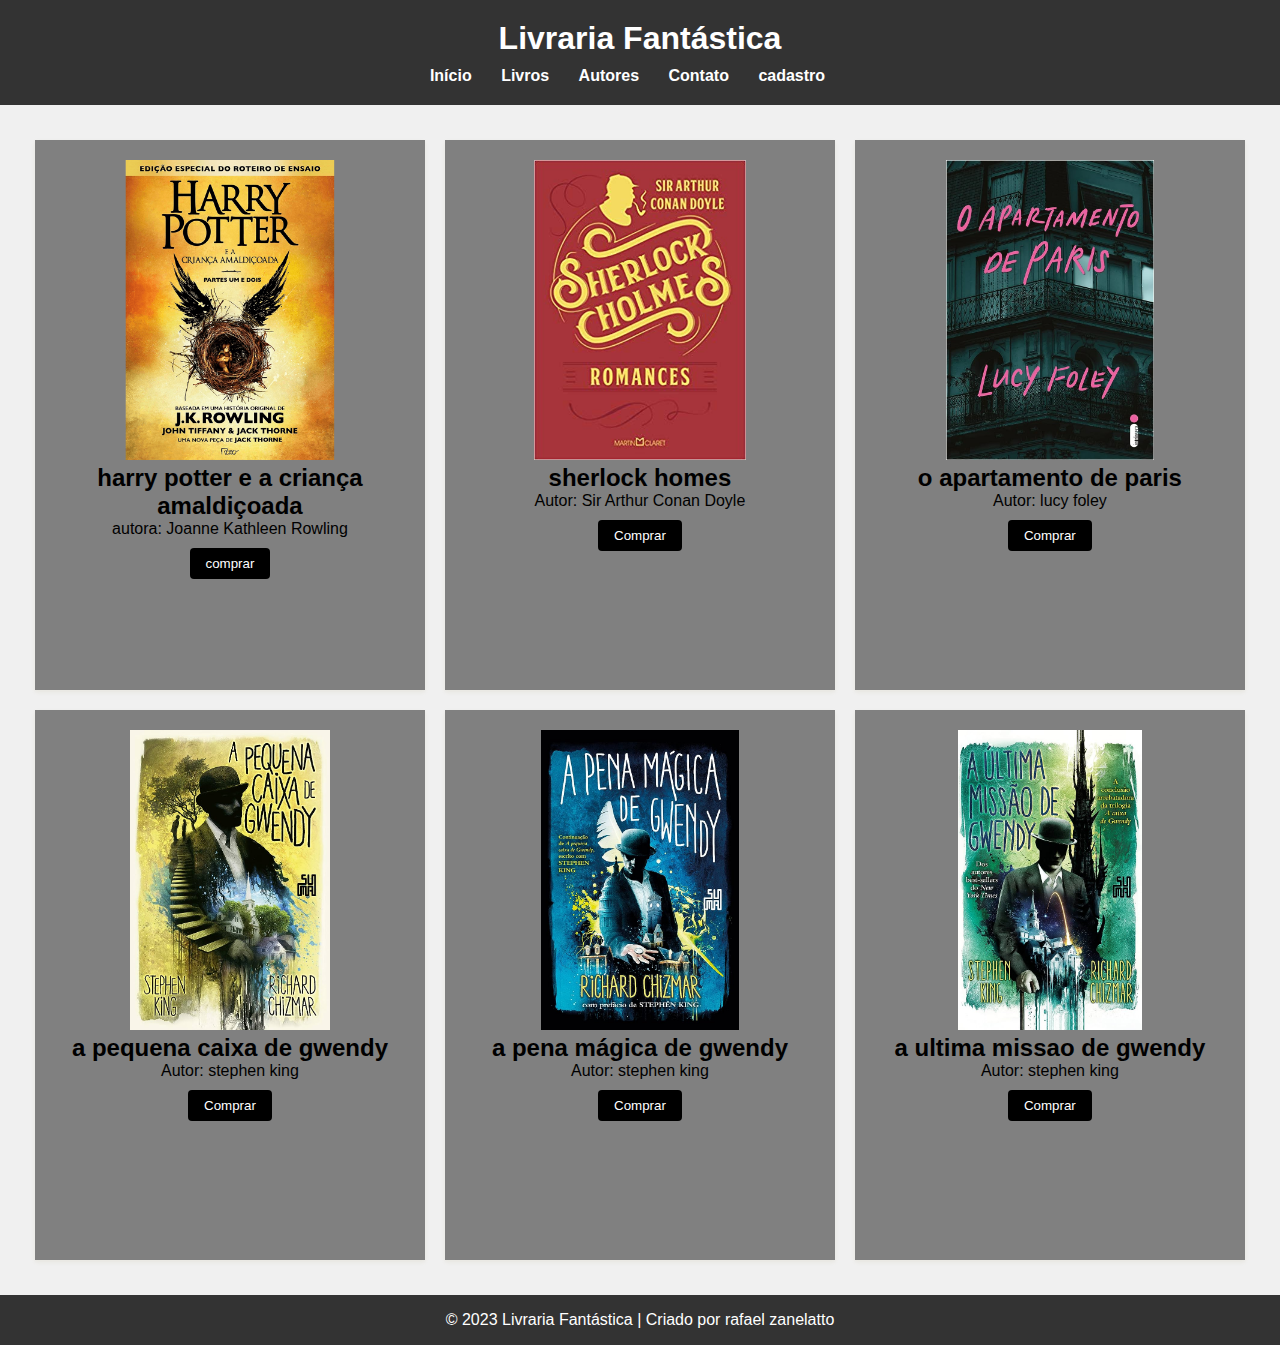
<file: index.html>
<!DOCTYPE html>
<html lang="pt-br">
<head>
    <meta charset="UTF-8">
    <meta name="viewport" content="width=device-width, initial-scale=1.0">
    <title>Livraria</title>
    <link rel="stylesheet" href="assets/css/estilos.css">
</head>
<body>
    <header>
        <h1>Livraria Fantástica</h1>
        <nav>
            <ul>
                <li><a href="#">Início</a></li>
                <li><a href="#">Livros</a></li>
                <li><a href="#">Autores</a></li>
                <li><a href="#">Contato</a></li>

                <li><a href="cadastro.html">cadastro</a></li>
            </ul>
        </nav>
    </header>


<main>
    <section class="cards">
        <div class="card">
            <img src="assets/img/livro-01.jpg" alt="livro 1">
            <h2>harry potter e a criança amaldiçoada</h2>
            <p>autora: Joanne Kathleen Rowling</p>
            <button>comprar</button>
        </div>

        <div class="card">
            <img src="assets/img/livro-2.jpg" alt="Livro 2">
            <h2>sherlock homes</h2>
            <p>Autor: Sir Arthur Conan Doyle</p>
            <button>Comprar</button>
        </div>

        <div class="card">
            <img src="assets/img/livro-3.jpg" alt="Livro 3">
            <h2>o apartamento de paris</h2>
            <p>Autor: lucy foley</p>
            <button>Comprar</button>
        </div>

        <div class="card">
            <img src="assets/img/livro-4.jpg" alt="Livro 4">
            <h2>a pequena caixa de gwendy</h2>
            <p>Autor: stephen king</p>
            <button>Comprar</button>
        </div>

        <div class="card">
            <img src="assets/img/livro-5.jpg" alt="Livro 5">
            <h2>a pena mágica de gwendy</h2>
            <p>Autor: stephen king</p>
            <button>Comprar</button>
        </div>

        <div class="card">
            <img src="assets/img/livro-6.jpg" alt="Livro 6">
            <h2>a ultima missao de gwendy</h2>
            <p>Autor: stephen king</p>
            <button>Comprar</button>
        </div>

    </section>
</main>


 <footer>
    <p>&copy; 2023 Livraria Fantástica | Criado por rafael zanelatto</p>
</footer>
</body>
</html>
</file>
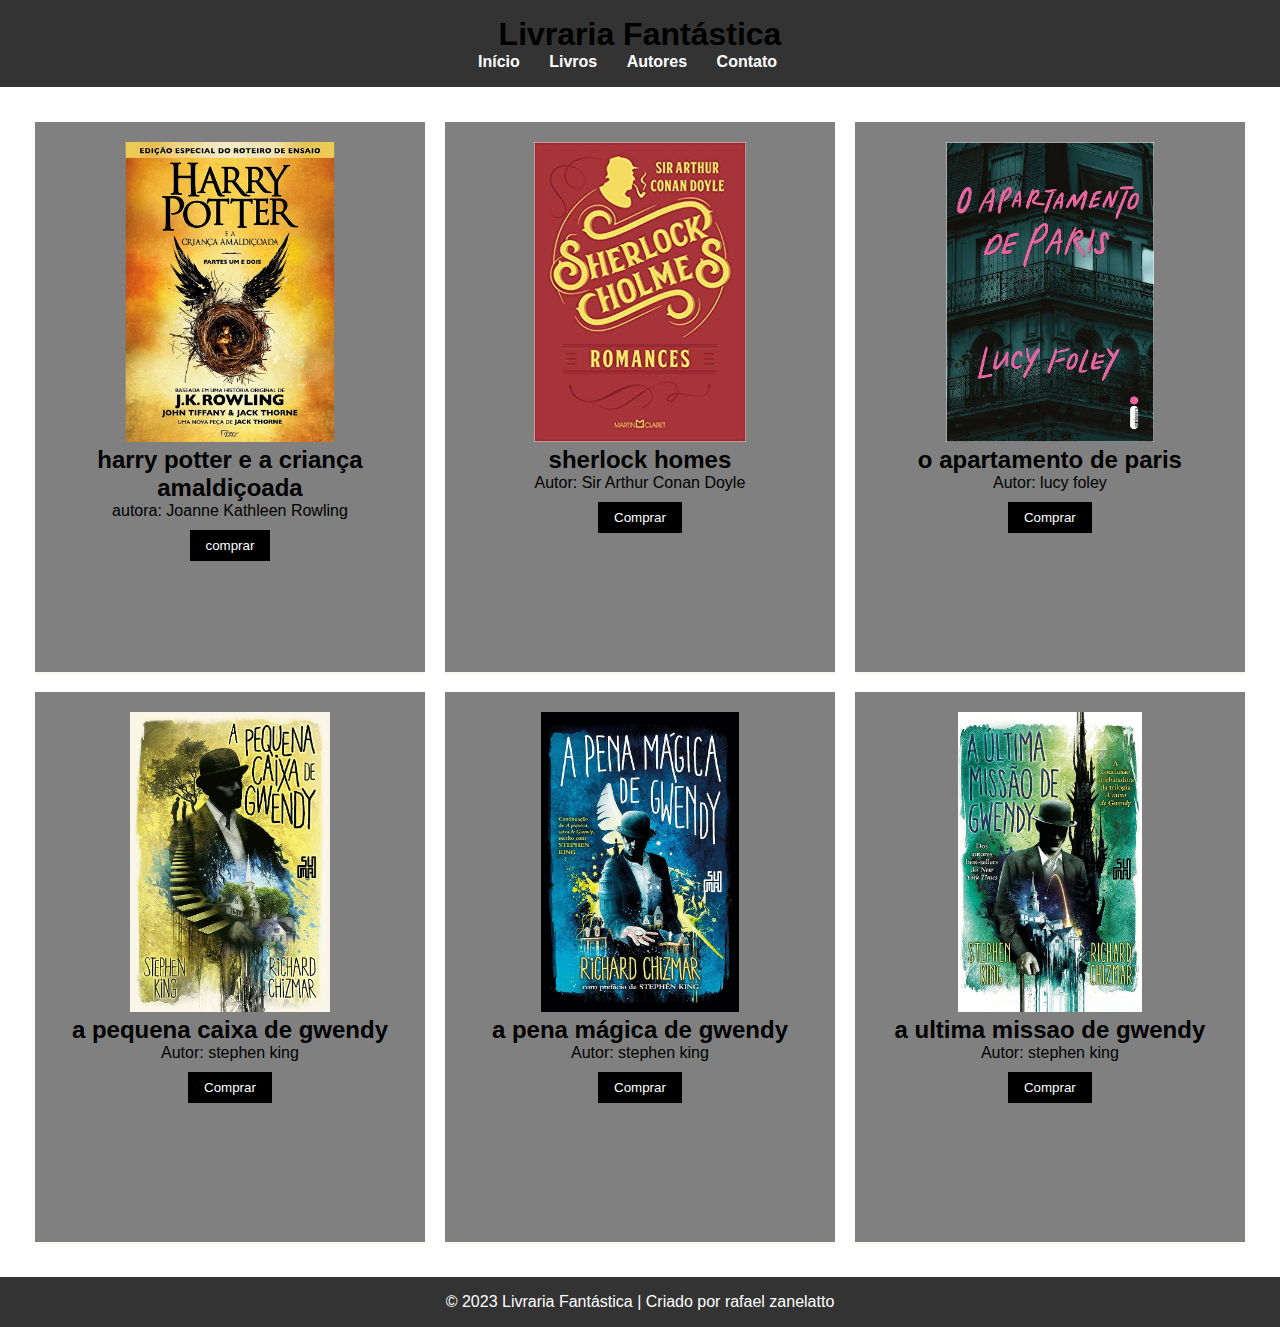
<file: livraria/index.html>
<!-- index.html -->

<!DOCTYPE html>
<html lang="pt-br">
<head>
    <meta charset="UTF-8">
    <meta name="viewport" content="width=device-width, initial-scale=1.0">
    <title>Livraria</title>
    <link rel="stylesheet" href="assets/css/estilos.css">
</head>
<body>
    <header>
        <h1>Livraria Fantástica</h1>
        <nav>
            <ul>
                <li><a href="#">Início</a></li>
                <li><a href="#">Livros</a></li>
                <li><a href="#">Autores</a></li>
                <li><a href="#">Contato</a></li>
            </ul>
        </nav>
    </header>

<!-- conteudo principal adicionado -->
<main>
    <section class="cards">
        <div class="card">
            <img src="assets/img/livro-01.jpg" alt="livro 1">
            <h2>harry potter e a criança amaldiçoada</h2>
            <p>autora: Joanne Kathleen Rowling</p>
            <button>comprar</button>
        </div>

        <div class="card">
            <img src="assets/img/livro-2.jpg" alt="Livro 2">
            <h2>sherlock homes</h2>
            <p>Autor: Sir Arthur Conan Doyle</p>
            <button>Comprar</button>
        </div>

        <div class="card">
            <img src="assets/img/livro-3.jpg" alt="Livro 3">
            <h2>o apartamento de paris</h2>
            <p>Autor: lucy foley</p>
            <button>Comprar</button>
        </div>

        <div class="card">
            <img src="assets/img/livro-4.jpg" alt="Livro 4">
            <h2>a pequena caixa de gwendy</h2>
            <p>Autor: stephen king</p>
            <button>Comprar</button>
        </div>

        <div class="card">
            <img src="assets/img/livro-5.jpg" alt="Livro 5">
            <h2>a pena mágica de gwendy</h2>
            <p>Autor: stephen king</p>
            <button>Comprar</button>
        </div>

        <div class="card">
            <img src="assets/img/livro-6.jpg" alt="Livro 6">
            <h2>a ultima missao de gwendy</h2>
            <p>Autor: stephen king</p>
            <button>Comprar</button>
        </div>

    </section>
</main>

 <!-- Rodapé adicionado -->
 <footer>
    <p>&copy; 2023 Livraria Fantástica | Criado por rafael zanelatto</p>
</footer>
</body>
</html>
</file>
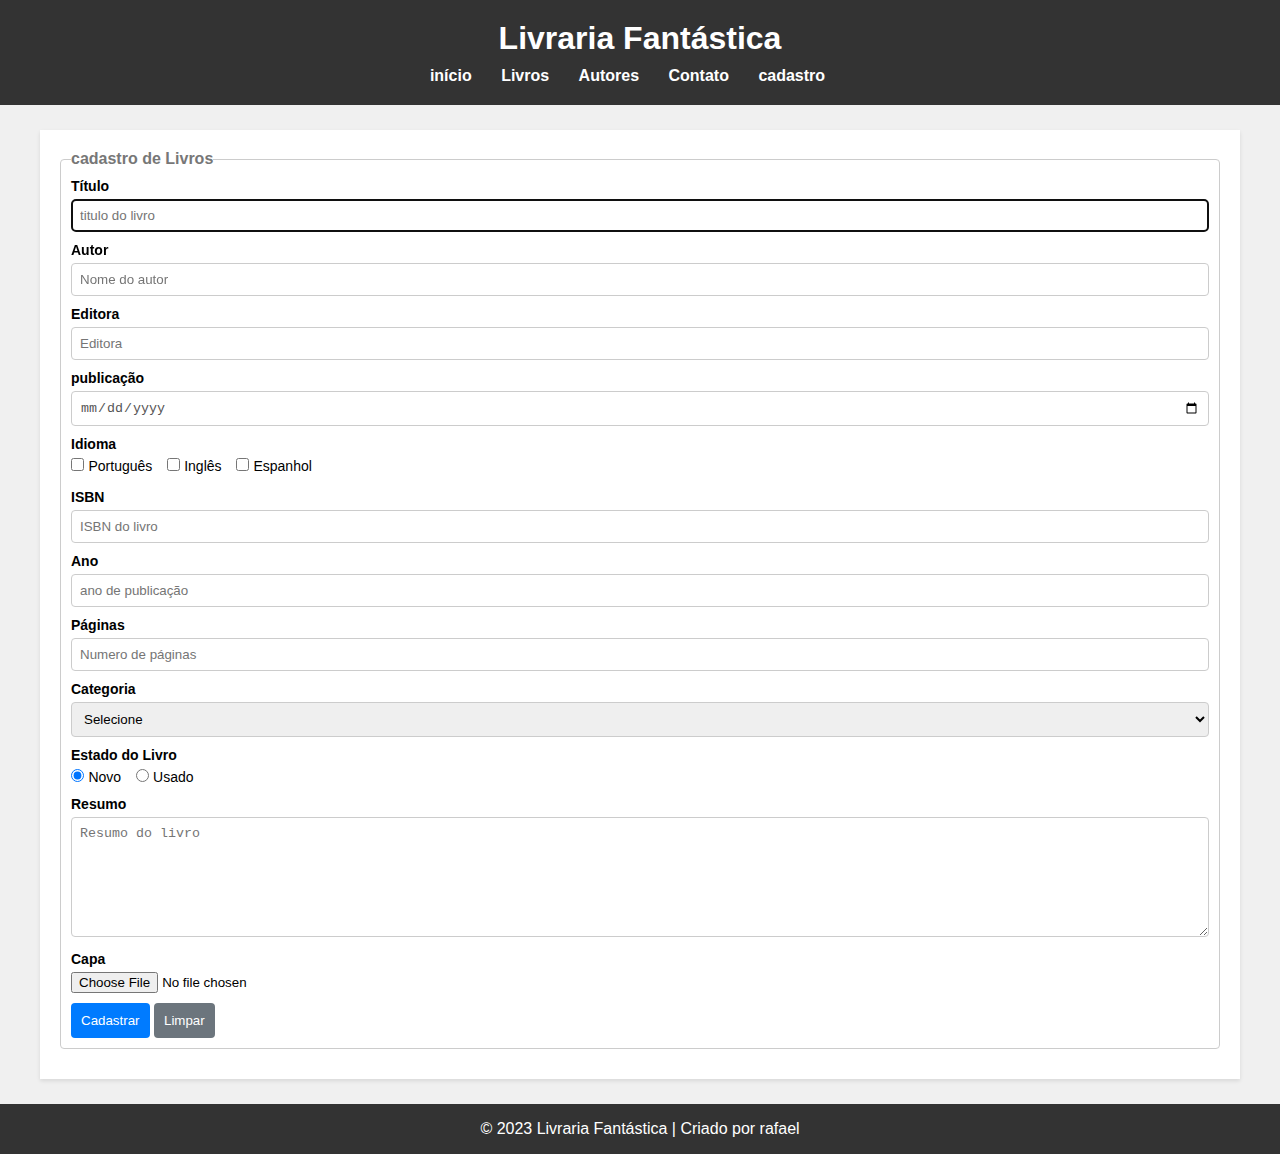
<file: cadastro.html>
<!DOCTYPE html>
<html lang="pt-br">
<head>
    <meta charset="UTF-8">
    <meta name="viewport" content="width=device-width, initial-scale=1.0">
    <title>cadastro de Livros</title>
    <link rel="stylesheet" href="assets/css/estilos.css">
</head>
<body>
    <header>
        <h1>Livraria Fantástica</h1>
        <nav>
            <ul>
                <li><a href="index.html">início</a></li>
                <li><a href="#">Livros</a></li>
                <li><a href="#">Autores</a></li>
                <li><a href="#">Contato</a></li>
                <li><a href="cadastro.html">cadastro</a></li>
            </ul>
        </nav>
    </header>

    <main>
        <section class="container">
          
            <form>   
                <fieldset>  
                    <legend>cadastro de Livros</legend>

                    <div class="input-container">
                        <label for="titulo">Título</label> 
                        <input type="text" name="titulo" id="titulo" placeholder="titulo do livro" required autofocus> 
                    </div>

             
                    <div class="input-container">
                        <label for="autor">Autor</label>
                        <input type="text" name="autor" id="autor" placeholder="Nome do autor" required> 
                    </div>

                    <div class="input-container">
                        <label for="editora">Editora</label>
                        <input type="text" name="editora" id="editora" placeholder="Editora" required>
                    </div>

                    <div class="input-container">
                        <label for="dtpublicacao">publicação</label>
                        <input type="date" name="dtpublicacao" id="dtpublicacao" required> 
                    </div>

                <div class="input-container">
                        <label>Idioma</label>
                        <div class="input-check">
                            <input type="checkbox" name="idioma" value="Português" id="portugues">
                            <label for="portugues">Português</label>
                        </div>

                    <div class="input-check">
                        <input type="checkbox" name="idioma" value="Inglês" id="ingles"> 
                        <label for="ingles">Inglês</label>
                    </div>
                    <div class="input-check">
                        <input type="checkbox" name="idioma" value="Espanhol" id="Espanhol">
                        <label for="espanhol"> Espanhol</label>
                    </div>
                </div>
                
                <div class="input-container">
                    <label for="isbn">ISBN</label>
                    <input type="text" name="isbn" id="isbn" placeholder="ISBN do livro" pattern="\d{3}-\d{10}" required>
                </div>

                <div class="input-container">
                    <label for="ano">Ano</label>
                    <input type="number" name="ano" id="ano" placeholder="ano de publicação" required>
                </div>

                <div class="input-container">
                    <label for="paginas">Páginas</label>
                    <input type="number" name="paginas" id="paginas" placeholder="Numero de páginas" required>
                </div>

                <div class="input-container">
                    <label for="categoria">Categoria</label>
                    <select name="categoria" id="categoria" required>
                        <option value="">Selecione</option> 
                        <option value="Ação">Ação</option>
                        <option value="Aventura">Aventura</option>
                        <option value="Comédia">Comédia</option>
                        <option value="Drama">Drama</option>
                        <option value="Ficção Cientifica">Ficção Cientifica</option>
                        <option value="Romance">Romance</option>
                        <option value="Suspense">Suspense</option>
                        <option value="Terror">Terror</option>
                    </select>
                </div>

                <div class="input-container">
                    <label>Estado do Livro</label>    
                    <div class="radio-group">
                        <input type="radio" name="situacao" id="novo" value="Novo" required checked>  
                        <label for="novo">Novo</label>

                        <input type="radio" name="situacao" id="usado" value="Usado" required>
                        <label for="usado">Usado</label>
                    </div>
                </div>

                <div class="input-container">
                    <label for="resumo">Resumo</label>
                    <textarea name="resumo" id="resumo" placeholder="Resumo do livro" rows="5" required></textarea> 
                </div>                                                                                             

                <div class="input-container">
                    <label for="capa">Capa</label>
                    <input type="file" name="capa" id="capa" accept="image/*"> 
                </div>                                                         

                <div class="actions">
                    <button type="submit">Cadastrar</button>
                    <button type="reset">Limpar</button>
                </div>

                </fieldset>
            </form>

        </section>
    </main>

    <footer>
        <p>&copy; 2023 Livraria Fantástica | Criado por rafael</p>
    </footer>
</body>
</html>
</file>
<file: assets/css/estilos.css>
* {
    margin: 0; 
    padding: 0; 
    box-sizing: border-box; 
}

body {
    font-family: arial, sans-serif; 
    background-color: #f0f0f0; 
}

header {
    background-color: #333; 
    color: #fff; 
    text-align: center; 
    padding-top: 20px; 
    padding-bottom: 20px; 
    padding-left: 20px; 
    padding-right: 20px; 
}
    
header h1 {
    margin-bottom: 10px; 
}

header {
    background-color: #333;
    color: #fff;
    text-align: center;
    
   
    padding: 20px;
}

nav ul {
    list-style: none; 
}

nav li {
    display: inline; 
    margin-right: 25px; 
}

nav a {
    text-decoration: none; 
    color: #fff; 
    font-weight: bold; 
}

main {
    padding: 25px; 
    overflow: hidden; 
}

.card {
    width: calc(33.33% - 20px); 
    margin: 10px; 
    padding: 20px; 
    background-color: gray; 
    box-shadow: 0 2px 4px rgb(153, 151, 77, 0.1); 
    text-align: center; 
    float: left; 
    min-height: 550px;
}

    .card img {
        max-width: 100%; 
        height: 300px; 
    }
    
    .card button {
        background-color: black;
        color: white;
        border: none;
        padding: 8px 16px;
        margin-top: 10px;
        cursor: pointer; 
        transition: background-color 0.3s ease; 
    }
    
    .card button:hover {
        background-color: red;
    }
    

footer {
    background-color: #333;
    color: #fff;
    text-align: center;
    padding: 1rem;
}


.container {
    width: 1200px;
    max-width: 100%;
    margin: 0 auto;
    padding: 20px; 
    background-color: #fff;
    box-shadow: 0 2px 4px rgba(0, 0, 0, 0.1); 
}

form{
    overflow: hidden; 
}

form fieldset {
    border: 1px solid #ccc;
    border-radius: 4px;
    padding: 10px;
    margin-bottom: 10px;
}

form legend{
    font-weight: bold;
    color: #777; 
}


.input-container {
    margin-bottom: 10px;
}

.input-container label {
    display: block;
    margin-bottom: 5px;
    font-weight: bold;
    font-size: 14px;
}

input[type="text"],
input[type="date"],
input[type="number"] {
    width: 100%;
    padding: 8px;
    border: 1px solid #ccc;
    border-radius: 4px;
    color: #555;
}


.radio-group label{
    display: inline; 
    margin-right: 10px;
    font-weight: normal;   
}

.input-check{
    display: inline-block;
    margin-right: 10px;
}

.input-check input[type="checkbox"] + label {
    display: inline-block;
    font-weight: normal;
}


textarea{
    width: 100%;
    padding: 8px;
    border: 1px solid #ccc;
    border-radius: 4px;
    resize: vertical; 
    height: 120px; 
}

select {
    width: 100%;
    padding: 8px;
    border: 1px solid #ccc;
    border-radius: 4px;
}


button {
    background-color: #007bff; 
    color: white; 
    border: none;
    border-radius: 4px; 
    padding: 10px; 
    cursor: pointer; 
}


button[type="reset"] {
    background-color: #6c757d;
}


button:hover {
    background-color: #0056b3;
}
</file>
<file: livraria/assets/css/estilos.css>
/* estilos.css */

/* Reset de Estilos */
* {
    margin: 0; /* Remove a margem padrão */
    padding: 0; /* Remove o padding padrão */
    box-sizing: border-box; /* Faz com que o padding e a borda não aumentem o tamanho do elemento*/
}

body {
    font-family: arial, sans-serif; /*define a fonte padrâo*/
    background-color: c; /*define a cor de fundo*/
}

header {
    background-color: #333; /*define a cor de fundo*/
    color: black; /*define a cor do texto*/
    text-align: center; /*centraliza o texto*/
    padding: 1rem; /*define um espaçamento interno*/
}
    

nav ul {
    list-style: none; /*remove o estilo da lista*/
}

nav li {
    display: inline; /* Faz com que os itens da lista fiquem na mesma linha */
    margin-right: 25px; /* Define um espaçamento entre os itens*/
}

nav a {
    text-decoration: none; /*remove o sublinhado dos links*/
    color: #fff; /* Define a cor do texto */
    font-weight: bold; /* Define o peso da fonte */
}

main {
    padding: 25px; /* espaçamento interno */
    overflow: hidden; /* esconde o conteúdo que ultrapassa o tamanho do elemento */
}

.card {
    width: calc(33.33% - 20px); /* 33.33% - 20px */
    margin: 10px; /* margem de 10px para cima e para baixo */
    padding: 20px; /* Define um espaçamento interno */
    background-color: gray;  /* Define a cor de fundo */
    box-shadow: 0 2px 4px rgb(153, 151, 77, 0.1); /* Adiciona uma sombra */
    text-align: center; /* Centraliza o texto */
    float: left; /* Faz com que os elementos fiquem na mesma linha */
    min-height: 550px;
}

    .card img {
        max-width: 100%; /* Define a largura máxima da imagem */
        height: 300px; /* Define a altura da imagem */
    }
    
    .card button {
        background-color: black;
        color: white;
        border: none;
        padding: 8px 16px;
        margin-top: 10px;
        cursor: pointer; /* Muda o cursor do mouse */
        transition: background-color 0.3s ease; /* Adiciona uma transição suave */
    }
    
    .card button:hover {
        background-color: red; /* Muda a cor de fundo ao passar o mouse */
    }
    

footer {
    background-color: #333;
    color: #fff;
    text-align: center;
    padding: 1rem;
}
</file>
